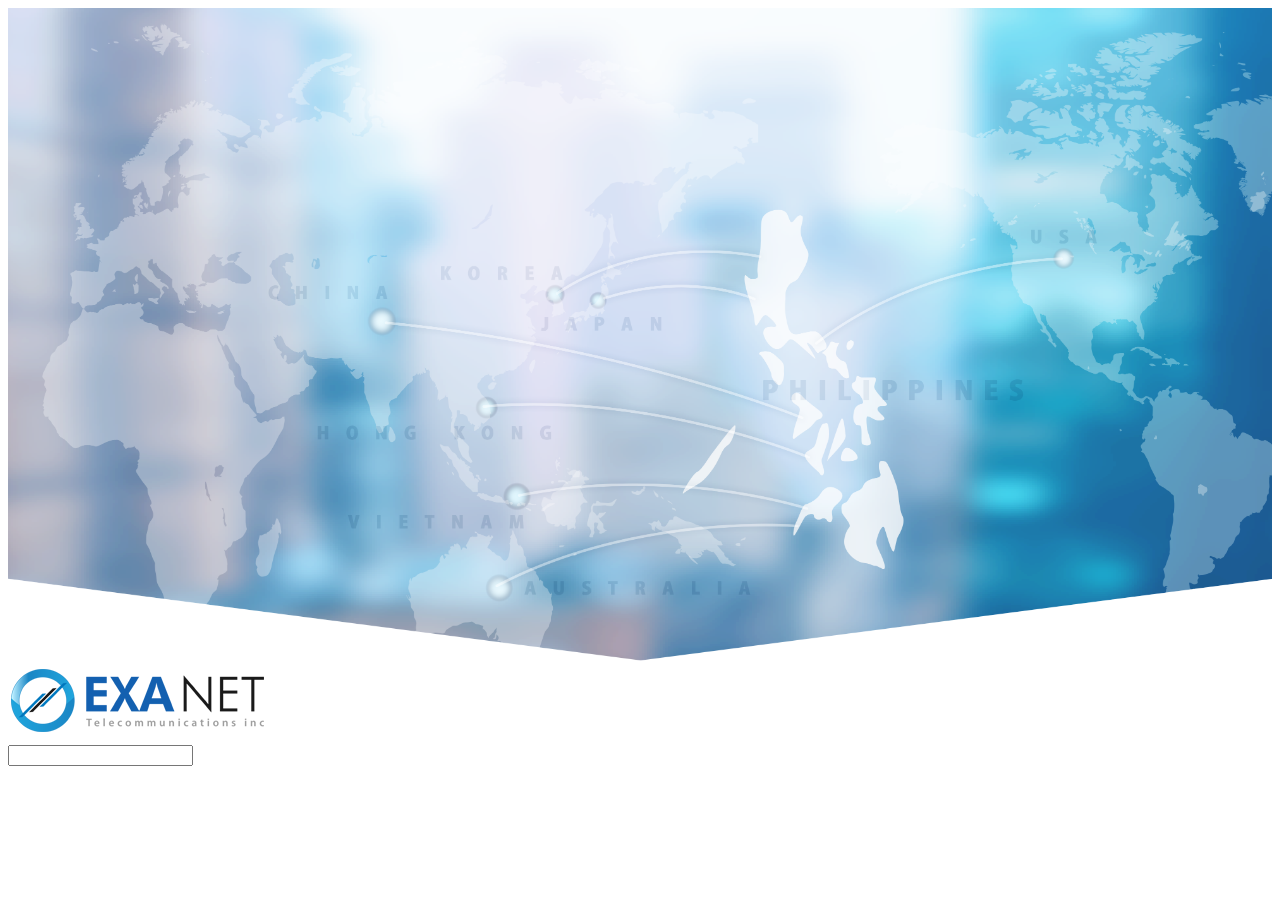
<file: exanet/index.html>
<!DOCTYPE html>
<html lang="en">
<head>

  <!-- Meta tag -->
  <meta charset="UTF-8">
  <meta http-equiv="X-UA-Compatible" content="IE=edge">
  <meta name="viewport" content="width=, initial-scale=1.0">

  <!-- Title -->
  <title>Exanet Telecommunications Inc.</title>

  <!-- Bootstrap -->
  <link href="https://cdn.jsdelivr.net/npm/bootstrap@5.1.3/dist/css/bootstrap.min.css" rel="stylesheet" integrity="sha384-1BmE4kWBq78iYhFldvKuhfTAU6auU8tT94WrHftjDbrCEXSU1oBoqyl2QvZ6jIW3" crossorigin="anonymous">

  <!-- Fabicon -->
  <link rel="icon" href="./favicon.png">

  <!-- Main.css -->
  <link rel="stylesheet" href="./main.css">

  <!-- Google Fonts -->
  <link rel="preconnect" href="https://fonts.googleapis.com">
  <link rel="preconnect" href="https://fonts.gstatic.com" crossorigin>
  <link href="https://fonts.googleapis.com/css2?family=Poppins:wght@300;700&display=swap" rel="stylesheet">

  <!-- Bootstrap Script -->
  <script src="https://cdn.jsdelivr.net/npm/bootstrap@5.1.3/dist/js/bootstrap.bundle.min.js" integrity="sha384-ka7Sk0Gln4gmtz2MlQnikT1wXgYsOg+OMhuP+IlRH9sENBO0LRn5q+8nbTov4+1p" crossorigin="anonymous"></script>

</head>
<body>
  <!-- Hero -->
  <section class="hero">
      <img src="./Images/homebg2.png" alt="Homebg" class="homebg">

      <!-- Header -->
      <div class="header container">
        <div class="logo">
          <a href="#" class="logo">
            <img src="./Images/logosmall.png" alt="logo">
          </a>
        </div>
        <div class="navigator">
          <form action="search.php" method="post">
            <input type="text title="검색">
          </form>
        </div>
        <div class="topbuttons">

        </div>
      </div>



  </section>

</body>
</html>
</file>
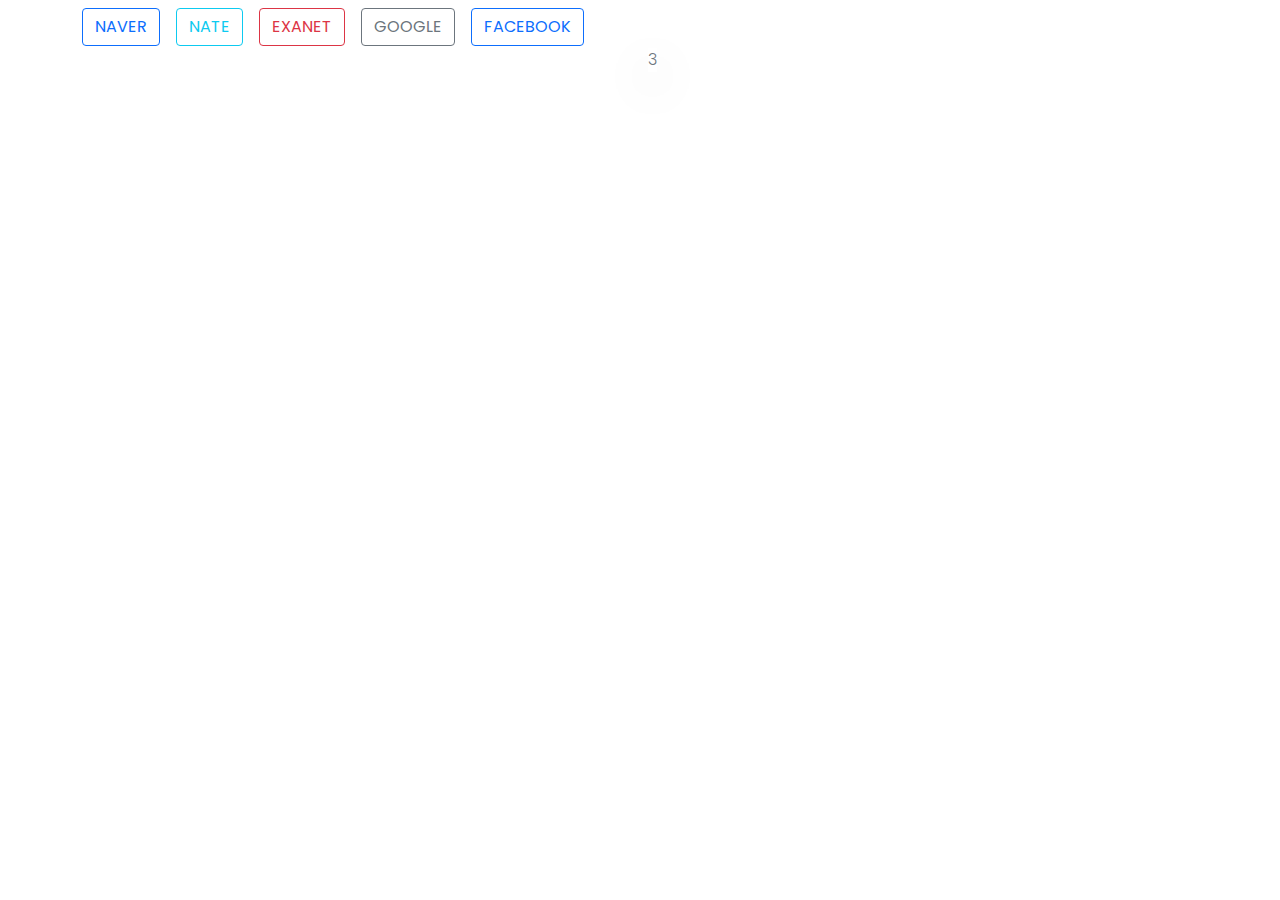
<file: practice2/index.html>
<!DOCTYPE html>
<html lang="en">
<head>
    <meta charset="UTF-8">
    <meta http-equiv="X-UA-Compatible" content="IE=edge">
    <meta name="viewport" content="width=device-width, initial-scale=1.0">
    <title>Document</title>

    <!-- Google Fonts -->
    <link rel="preconnect" href="https://fonts.googleapis.com"> 
    <link rel="preconnect" href="https://fonts.gstatic.com" crossorigin> 
    <link href="https://fonts.googleapis.com/css2?family=Poppins:wght@300;700&display=swap" rel="stylesheet">

    <!-- Bootstrap -->
    <link rel="stylesheet" href="./assets/css/bootstrap.css">
    <link rel="stylesheet" href="./assets/css/bootstrap.min.css">
    <script src="https://cdn.jsdelivr.net/npm/bootstrap@5.1.3/dist/js/bootstrap.bundle.min.js" integrity="sha384-ka7Sk0Gln4gmtz2MlQnikT1wXgYsOg+OMhuP+IlRH9sENBO0LRn5q+8nbTov4+1p" crossorigin="anonymous"></script>

    <!-- Main.css -->
    <link rel="stylesheet" href="./main.css">
</head>
<body>
    <div class="container">
        <div class="d-flex">
            <a href="https://www.naver.com" class="link1 me-3" target="_blank">
                <button type="button" class="btn btn-outline-primary mt-2">
                    NAVER
                </button>
            </a>
            <a href="https://www.nate.com" class="link2 me-3" target="_blank">
                <button type="button" class="btn btn-outline-info mt-2">
                    NATE
                </button>
            </a>
            <a href="http://www.exanetix.com" class="link3 me-3" target="_blank">
                <button type="button" class="btn btn-outline-danger mt-2">
                    EXANET
                </button>
            </a>
            <a href="https://www.google.com" class="link4 me-3" target="_blank">
                <button type="button" class="btn btn-outline-secondary mt-2">
                    GOOGLE
                </button>
            </a>
            <a href="https://www.facebook.com" class="link4 me-3" target="_blank">
                <button type="button" class="btn btn-outline-primary mt-2">
                    FACEBOOK
                </button>
            </a>
        <div class="shadow-lg mt-md-5 m-5 text-muted">                
            3
        </div>
        </div>
    </div>
</body>
</html>
</file>
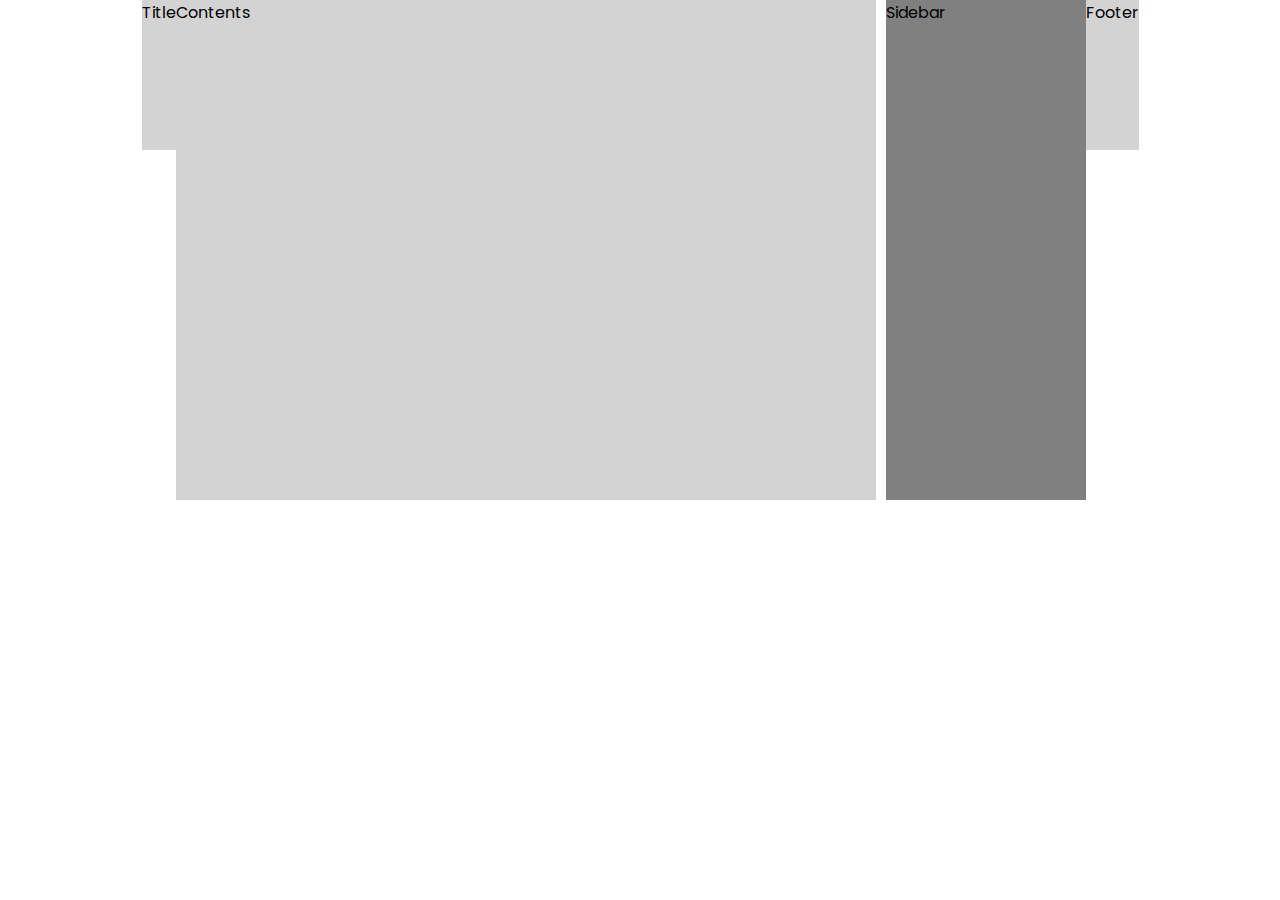
<file: exanet/index-test.html>
<!DOCTYPE html>
<html lang="en">
<head>
  <meta charset="UTF-8">
  <meta http-equiv="X-UA-Compatible" content="IE=edge">
  <meta name="viewport" content="width=, initial-scale=1.0">
  <title>Document</title>

    <!-- Main.css -->
    <link rel="stylesheet" href="./main-test.css">

    <!-- Font / Lobster -->
    <link rel="preconnect" href="https://fonts.googleapis.com">
    <link rel="preconnect" href="https://fonts.gstatic.com" crossorigin>
    <link href="https://fonts.googleapis.com/css2?family=Poppins&display=swap" rel="stylesheet">
</head>
<body>
  <div id="container">
    <div id="header">
      Title
    </div>
    <div id="contents">
      Contents
    </div>
    <div id="sidebar">
      Sidebar
    </div>
    <div id="footer">
      Footer
    </div>
  </div>

</body>
</html>
</file>
<file: exanet/main.css>
/* Body */
body {
  font-family: 'Poppins', sans-serif;
  font-weight: 300;
}



section.hero img.homebg {
  position: relative;
  width: 100%;
}

header .header.container {
  position: absolute;
}
</file>
<file: practice2/main.css>
body {
    font-family: "Poppins", sans-serif;
    font-weight: 300;
}
</file>
<file: exanet/main-test.css>
body {
  font-family: 'Poppins', sans-serif;
  font-weight: 400;
  margin: 0px;
}

#container {
  display: flex;
  justify-content: center;
}

#header {
  height: 150px;
  background-color: lightgray;
  margin-bottom: 10px;
}

.hero {
}

#contents {

  height: 500px;
  width: 700px;
  background-color: lightgray;
  margin-right: 10px;
  margin-bottom: 10px;
  
}

#sidebar {

  background-color: gray;
  height: 500px;
  width: 200px;
}

#footer {
  height: 150px;
  background-color: lightgray;
}
</file>
